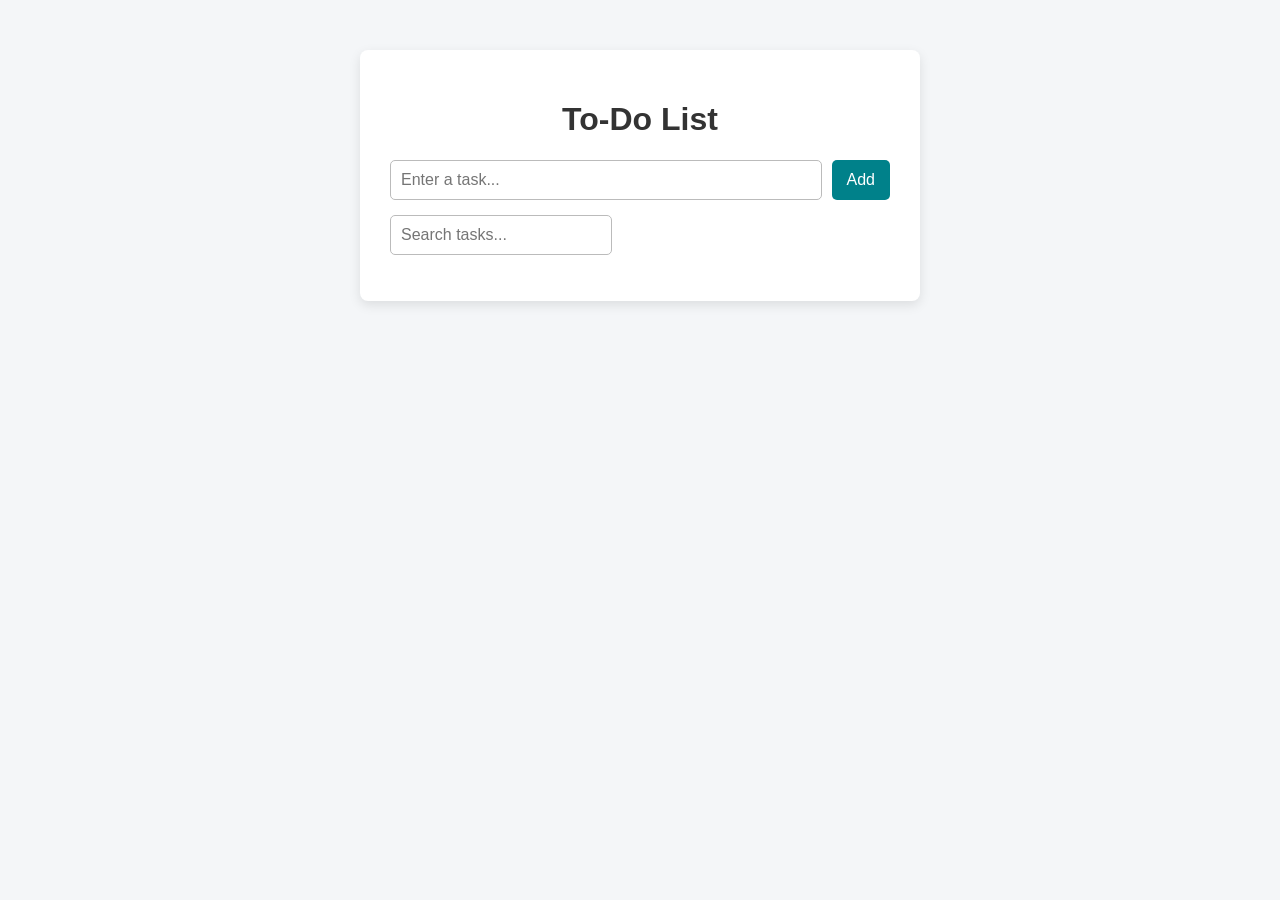
<file: index.html>
<!DOCTYPE html>
<html lang="en">
<head>
  <meta charset="UTF-8">
  <title>To-Do List</title>
  <link rel="stylesheet" href="style.css">
</head>
<body>
  <div class="container">
    <h1>To-Do List</h1>
    <div class="input-section">
      <input type="text" id="taskInput" placeholder="Enter a task...">
      <button onclick="addTask()">Add</button>
    </div>
    <input type="text" id="searchInput" onkeyup="searchTask()" placeholder="Search tasks...">
    <ul id="taskList"></ul>
  </div>

  <script src="script.js"></script>
</body>
</html>
</file>
<file: style.css>
body {
  font-family: Arial, sans-serif;
  background-color: #f4f6f8;
  display: flex;
  justify-content: center;
  padding-top: 50px;
  margin: 0;
}

.container {
  background: #fff;
  padding: 30px;
  border-radius: 8px;
  box-shadow: 0 4px 12px rgba(0, 0, 0, 0.1);
  width: 100%;
  max-width: 500px;
}

h1 {
  text-align: center;
  color: #333;
}

.input-section {
  display: flex;
  margin-bottom: 15px;
  gap: 10px;
}

input[type="text"] {
  flex: 1;
  padding: 10px;
  font-size: 16px;
  border: 1px solid #bbb;
  border-radius: 5px;
}

button {
  padding: 10px 15px;
  font-size: 16px;
  border: none;
  background-color: #00818a;
  color: white;
  border-radius: 5px;
  cursor: pointer;
}

button:hover {
  background-color: #006f75;
}

ul {
  list-style-type: none;
  padding: 0;
}

li {
  background: #f0f0f0;
  margin: 8px 0;
  padding: 10px 15px;
  display: flex;
  justify-content: space-between;
  align-items: center;
  border-radius: 4px;
}

.delete-btn {
  background-color: red;
  color: white;
  border: none;
  padding: 5px 8px;
  border-radius: 4px;
  cursor: pointer;
}
</file>
<file: todolist.css>
body {
  font-family: Arial, sans-serif;
  background-color: #f4f6f8;
  display: flex;
  justify-content: center;
  padding-top: 50px;
  margin: 0;
}

.container {
  background: #fff;
  padding: 30px;
  border-radius: 8px;
  box-shadow: 0 4px 12px rgba(0, 0, 0, 0.1);
  width: 100%;
  max-width: 500px;
}

h1 {
  text-align: center;
  color: #333;
}

.input-section {
  display: flex;
  margin-bottom: 15px;
  gap: 10px;
}

input[type="text"] {
  flex: 1;
  padding: 10px;
  font-size: 16px;
  border: 1px solid #bbb;
  border-radius: 5px;
}

button {
  padding: 10px 15px;
  font-size: 16px;
  border: none;
  background-color: #00818a;
  color: white;
  border-radius: 5px;
  cursor: pointer;
}

button:hover {
  background-color: #006f75;
}

ul {
  list-style-type: none;
  padding: 0;
}

li {
  background: #f0f0f0;
  margin: 8px 0;
  padding: 10px 15px;
  display: flex;
  justify-content: space-between;
  align-items: center;
  border-radius: 4px;
}

.delete-btn {
  background-color: red;
  color: white;
  border: none;
  padding: 5px 8px;
  border-radius: 4px;
  cursor: pointer;
}
</file>
